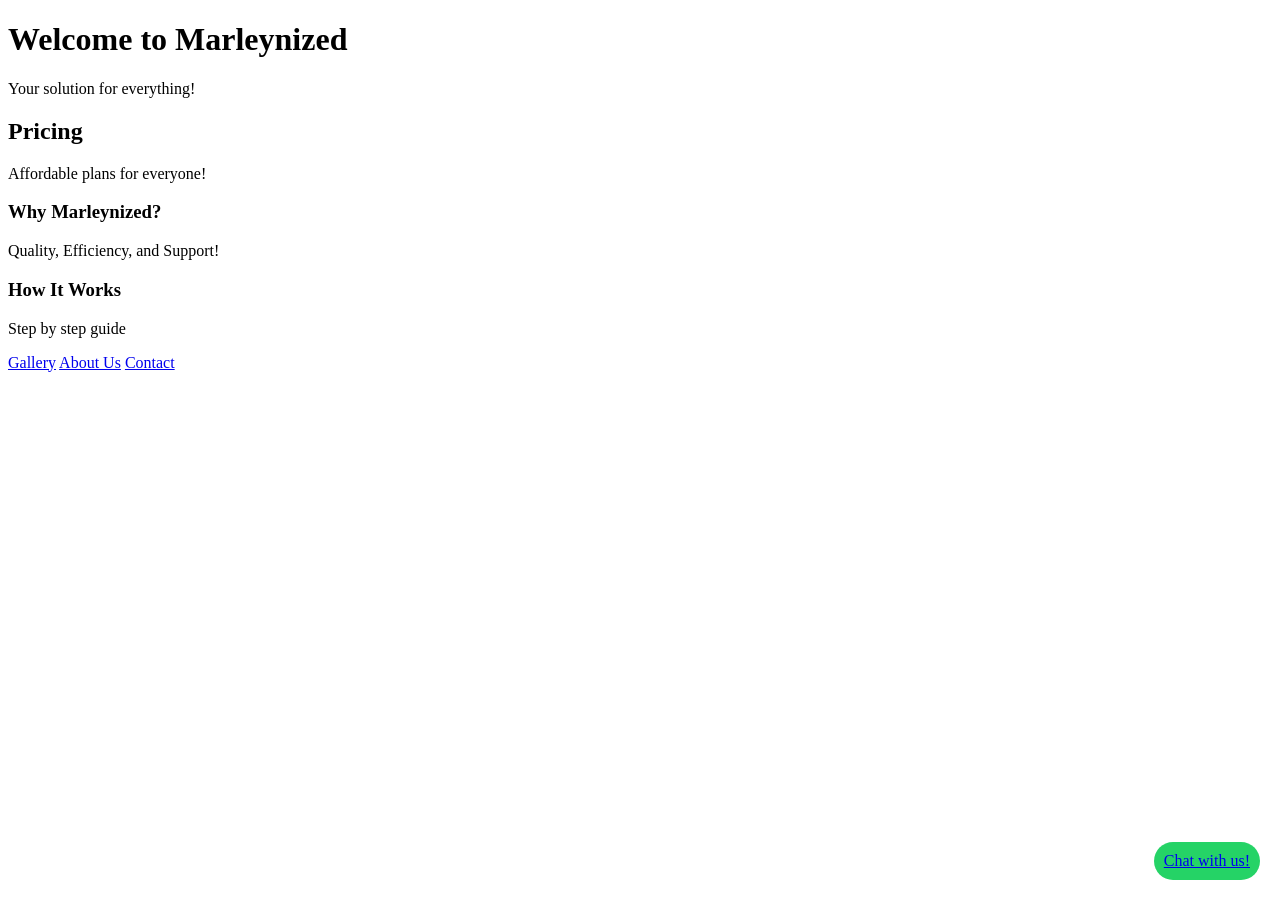
<file: index.html>
<!DOCTYPE html>
<html lang="en">
<head>
    <meta charset="UTF-8">
    <meta name="viewport" content="width=device-width, initial-scale=1.0">
    <link rel="stylesheet" href="styles.css">
    <title>Marleynized Website</title>
</head>
<body>
    <header>
        <div class="hero">
            <h1>Welcome to Marleynized</h1>
            <p>Your solution for everything!</p>
        </div>
        <div class="pricing">
            <h2>Pricing</h2>
            <p>Affordable plans for everyone!</p>
        </div>
        <div class="value-stack">
            <h3>Why Marleynized?</h3>
            <p>Quality, Efficiency, and Support!</p>
        </div>
        <div class="how-it-works">
            <h3>How It Works</h3>
            <p>Step by step guide</p>
        </div>
    </header>
    <footer>
        <a href="gallery.html">Gallery</a>
        <a href="about.html">About Us</a>
        <a href="contact.html">Contact</a>
    </footer>
    <script src="script.js"></script>
</body>
</html>
</file>
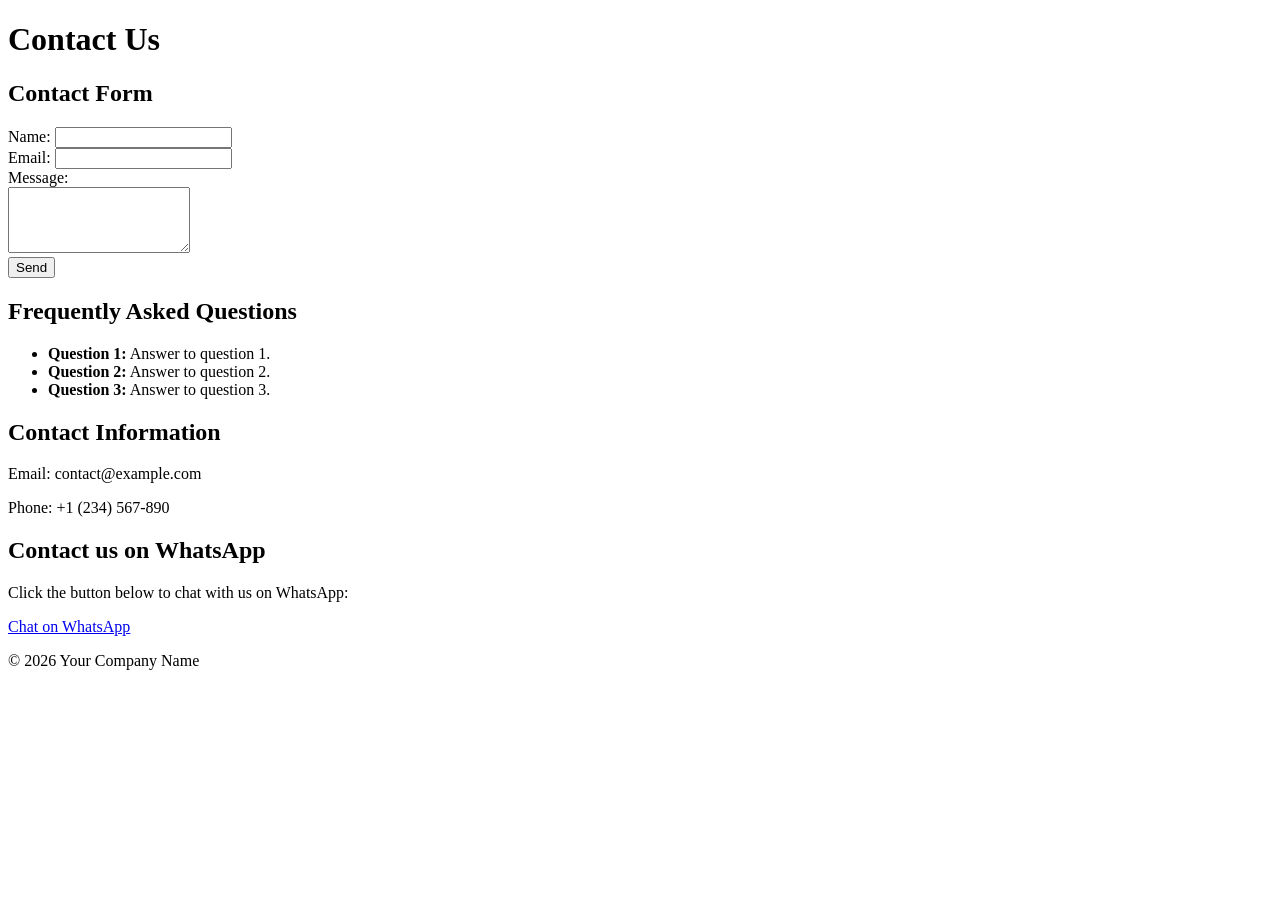
<file: contact.html>
<!DOCTYPE html>
<html lang="en">
<head>
    <meta charset="UTF-8">
    <meta name="viewport" content="width=device-width, initial-scale=1.0">
    <title>Contact Us</title>
    <link rel="stylesheet" href="styles.css">
</head>
<body>
    <header>
        <h1>Contact Us</h1>
    </header>

    <section id="contact-form">
        <h2>Contact Form</h2>
        <form action="#" method="post">
            <label for="name">Name:</label>
            <input type="text" id="name" name="name" required><br>

            <label for="email">Email:</label>
            <input type="email" id="email" name="email" required><br>

            <label for="message">Message:</label><br>
            <textarea id="message" name="message" rows="4" required></textarea><br>

            <input type="submit" value="Send">
        </form>
    </section>

    <section id="faq">
        <h2>Frequently Asked Questions</h2>
        <ul>
            <li><strong>Question 1:</strong> Answer to question 1.</li>
            <li><strong>Question 2:</strong> Answer to question 2.</li>
            <li><strong>Question 3:</strong> Answer to question 3.</li>
        </ul>
    </section>

    <section id="contact-info">
        <h2>Contact Information</h2>
        <p>Email: contact@example.com</p>
        <p>Phone: +1 (234) 567-890</p>
    </section>

    <section id="whatsapp-integration">
        <h2>Contact us on WhatsApp</h2>
        <p>Click the button below to chat with us on WhatsApp:</p>
        <a href="https://wa.me/1234567890" target="_blank">Chat on WhatsApp</a>
    </section>

    <footer>
        <p>&copy; 2026 Your Company Name</p>
    </footer>
</body>
</html>
</file>
<file: styles.css>
.container {
    width: 90%;
    margin: auto;
    padding: 20px;
    font-family: 'Roboto', sans-serif;
}

.header {
    background: linear-gradient(90deg, #4e54c8, #8f94fb);
    color: white;
    padding: 20px;
    text-align: center;
    box-shadow: 0 4px 8px rgba(0, 0, 0, 0.2);
}

.button {
    background: #6200ea;
    color: white;
    padding: 10px 20px;
    border: none;
    border-radius: 5px;
    cursor: pointer;
    transition: background 0.3s;
}

.button:hover {
    background: #3700b3;
}

.card {
    background: white;
    border-radius: 8px;
    box-shadow: 0 2px 4px rgba(0, 0, 0, 0.1);
    margin: 15px;
    padding: 20px;
    transition: transform 0.2s;
}

.card:hover {
    transform: scale(1.05);
}

@media (max-width: 768px) {
    .container {
        width: 100%;
        padding: 10px;
    }
}

@media (max-width: 480px) {
    .header {
        font-size: 1.5em;
    }
}
</file>
